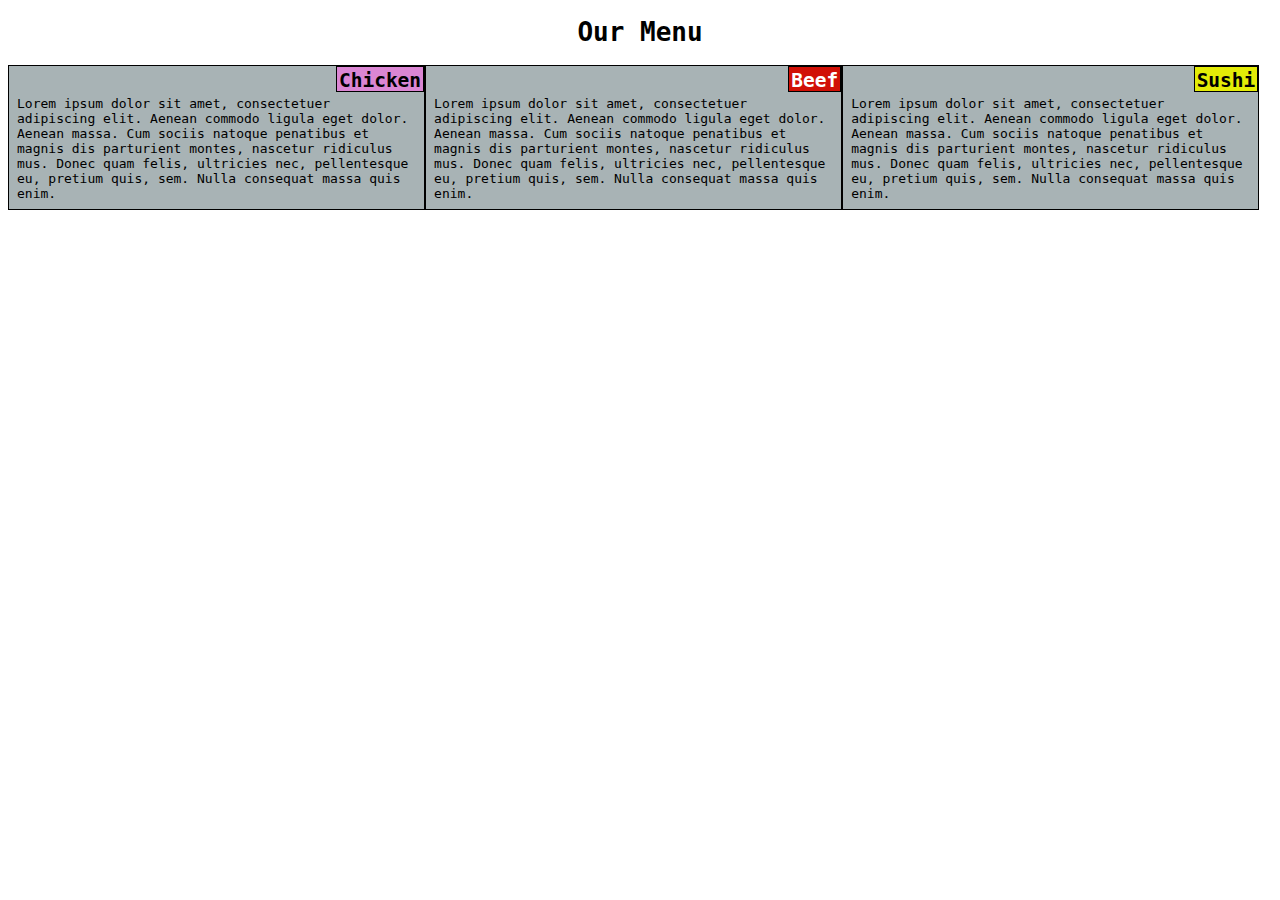
<file: module2_solution/index.html>
<!DOCTYPE html>
<html lang="en" dir="ltr">
    <head>
        <meta charset="utf-8">
        <title>Assignment Solution for Module 2</title>
        <link rel="stylesheet" href="module2_solution.css">
    </head>
    <body>
        <h1>Our Menu</h1>
        <section id="sct1">
            <h2>Chicken</h2>
            <p>
                Lorem ipsum dolor sit amet, consectetuer adipiscing elit. Aenean commodo ligula eget dolor. Aenean massa. Cum sociis natoque penatibus et magnis dis parturient montes, nascetur ridiculus mus. Donec quam felis, ultricies nec, pellentesque eu, pretium quis, sem. Nulla consequat massa quis enim.
            </p>
        </section>
        <section id="sct2">
            <h2>Beef</h2>
            <p>
                Lorem ipsum dolor sit amet, consectetuer adipiscing elit. Aenean commodo ligula eget dolor. Aenean massa. Cum sociis natoque penatibus et magnis dis parturient montes, nascetur ridiculus mus. Donec quam felis, ultricies nec, pellentesque eu, pretium quis, sem. Nulla consequat massa quis enim.
            </p>
        </section>
        <section id="sct3">
            <h2>Sushi</h2>
            <p>
                Lorem ipsum dolor sit amet, consectetuer adipiscing elit. Aenean commodo ligula eget dolor. Aenean massa. Cum sociis natoque penatibus et magnis dis parturient montes, nascetur ridiculus mus. Donec quam felis, ultricies nec, pellentesque eu, pretium quis, sem. Nulla consequat massa quis enim.
            </p>
        </section>
    </body>
</html>
</file>
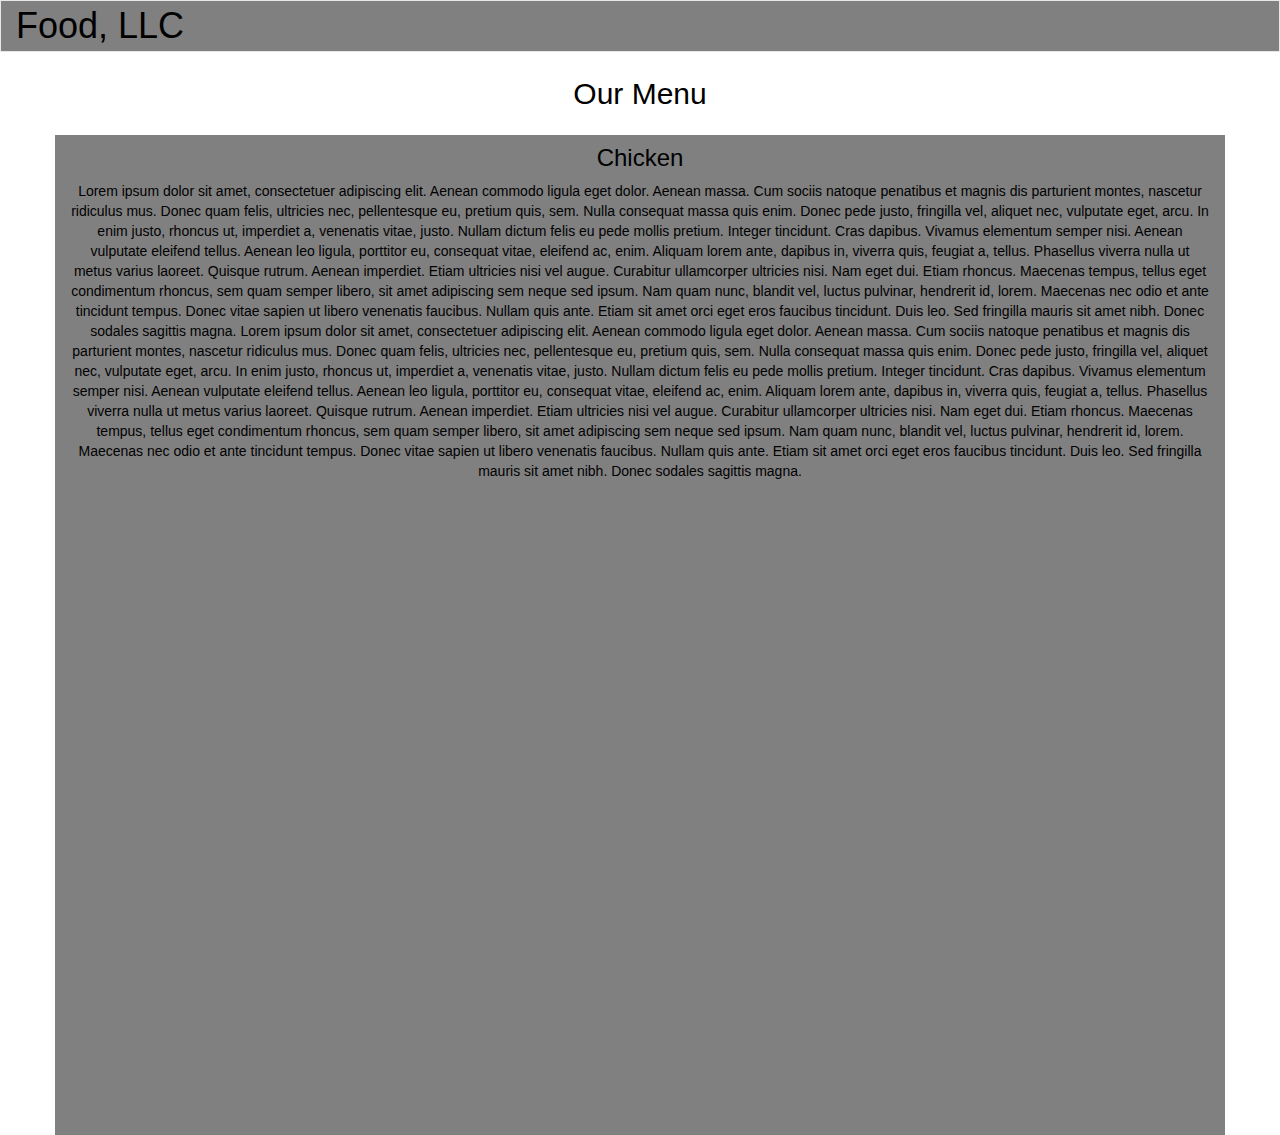
<file: module3_solution/index.html>
<!DOCTYPE html>
<html lang="en" dir="ltr">
<head>
    <meta charset="utf-8">
    <meta name="viewport" content="width=device-width, initial-scale=1">
    <title>Assignment Solution for Module 3</title>
    <link rel="stylesheet" href="css/bootstrap.min.css">
    <link rel="stylesheet" href="css/styles.css">
</head>
<body>
    <nav id="header-nav" class="navbar navbar-default">
        <div class="container-fluid">
            <div class="navbar-header">
                <a class="navbar-brand" href="#"><h1>Food, LLC</h1></a>
                <button type="button" class="navbar-toggle collapsed" data-toggle="collapse" data-target="#collapsable-nav" aria-expanded="false">
                    <span class="sr-only">Toggle navigation</span>
                    <span class="icon-bar"></span>
                    <span class="icon-bar"></span>
                    <span class="icon-bar"></span>
                </button>
            </div>

            <div class="collapse navbar-collapse" id="collapsable-nav">
                <ul class="nav navbar-nav visible-xs">
                    <li class="nav-item">
                        <a class="nav-link text-center" href="#">Chicken</a>
                    </li>
                    <li class="nav-item">
                        <a class="nav-link text-center" href="#">Beef</a>
                    </li>
                    <li class="nav-item">
                        <a class="nav-link text-center" href="#">Sushi</a>
                    </li>
                </ul>
            </div>
        </div>
    </nav>

    <h2 class="text-center">Our Menu</h2>

    <div id="main-section" class="container">
        <div class="row">
            <div class="col-xs-12">
                <h3>Chicken</h3>
                <p>Lorem ipsum dolor sit amet, consectetuer adipiscing elit. Aenean commodo ligula eget dolor. Aenean massa. Cum sociis natoque penatibus et magnis dis parturient montes, nascetur ridiculus mus. Donec quam felis, ultricies nec, pellentesque eu, pretium quis, sem. Nulla consequat massa quis enim. Donec pede justo, fringilla vel, aliquet nec, vulputate eget, arcu. In enim justo, rhoncus ut, imperdiet a, venenatis vitae, justo. Nullam dictum felis eu pede mollis pretium. Integer tincidunt. Cras dapibus. Vivamus elementum semper nisi. Aenean vulputate eleifend tellus. Aenean leo ligula, porttitor eu, consequat vitae, eleifend ac, enim. Aliquam lorem ante, dapibus in, viverra quis, feugiat a, tellus. Phasellus viverra nulla ut metus varius laoreet. Quisque rutrum. Aenean imperdiet. Etiam ultricies nisi vel augue. Curabitur ullamcorper ultricies nisi. Nam eget dui. Etiam rhoncus. Maecenas tempus, tellus eget condimentum rhoncus, sem quam semper libero, sit amet adipiscing sem neque sed ipsum. Nam quam nunc, blandit vel, luctus pulvinar, hendrerit id, lorem. Maecenas nec odio et ante tincidunt tempus. Donec vitae sapien ut libero venenatis faucibus. Nullam quis ante. Etiam sit amet orci eget eros faucibus tincidunt. Duis leo. Sed fringilla mauris sit amet nibh. Donec sodales sagittis magna.  Lorem ipsum dolor sit amet, consectetuer adipiscing elit. Aenean commodo ligula eget dolor. Aenean massa. Cum sociis natoque penatibus et magnis dis parturient montes, nascetur ridiculus mus. Donec quam felis, ultricies nec, pellentesque eu, pretium quis, sem. Nulla consequat massa quis enim. Donec pede justo, fringilla vel, aliquet nec, vulputate eget, arcu. In enim justo, rhoncus ut, imperdiet a, venenatis vitae, justo. Nullam dictum felis eu pede mollis pretium. Integer tincidunt. Cras dapibus. Vivamus elementum semper nisi. Aenean vulputate eleifend tellus. Aenean leo ligula, porttitor eu, consequat vitae, eleifend ac, enim. Aliquam lorem ante, dapibus in, viverra quis, feugiat a, tellus. Phasellus viverra nulla ut metus varius laoreet. Quisque rutrum. Aenean imperdiet. Etiam ultricies nisi vel augue. Curabitur ullamcorper ultricies nisi. Nam eget dui. Etiam rhoncus. Maecenas tempus, tellus eget condimentum rhoncus, sem quam semper libero, sit amet adipiscing sem neque sed ipsum. Nam quam nunc, blandit vel, luctus pulvinar, hendrerit id, lorem. Maecenas nec odio et ante tincidunt tempus. Donec vitae sapien ut libero venenatis faucibus. Nullam quis ante. Etiam sit amet orci eget eros faucibus tincidunt. Duis leo. Sed fringilla mauris sit amet nibh. Donec sodales sagittis magna.
                </p>
            </div>
        </div>
    </div>

    <script src="js/jquery-3.5.1.min.js"></script>
    <script src="js/bootstrap.min.js"></script>
</body>
</html>
</file>
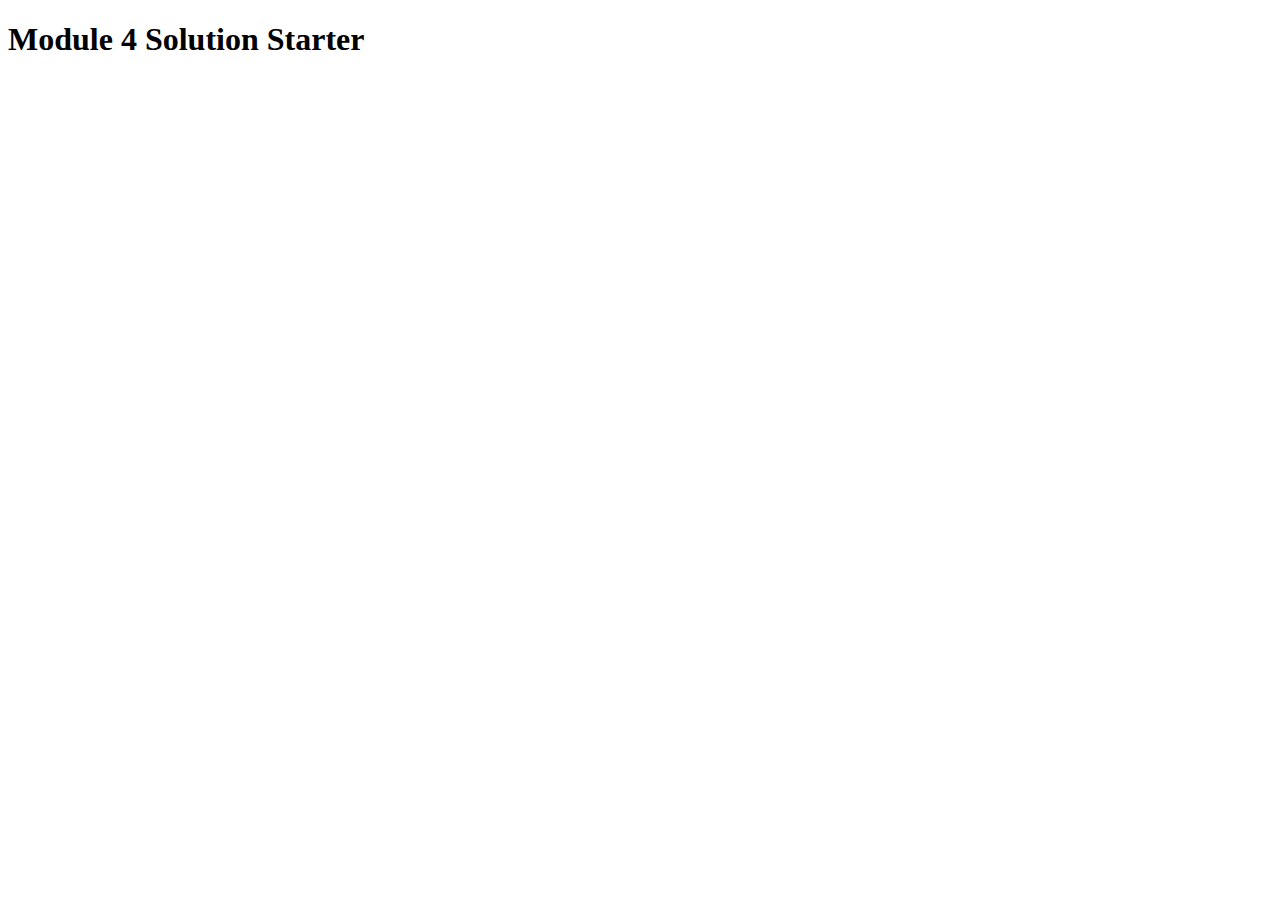
<file: module4_solution/index.html>
<!DOCTYPE html>
<html>
<head>
  <meta charset="utf-8">
  <title>Module 4 Solution Starter</title>
  <script>
    var names = []; // DO NOT REMOVE
  </script>
  <script src="SpeakHello.js"></script>
  <script src="SpeakGoodBye.js"></script>
  <script src="script.js"></script>
</head>
<body>
  <h1>Module 4 Solution Starter</h1>
</body>
</html>
</file>
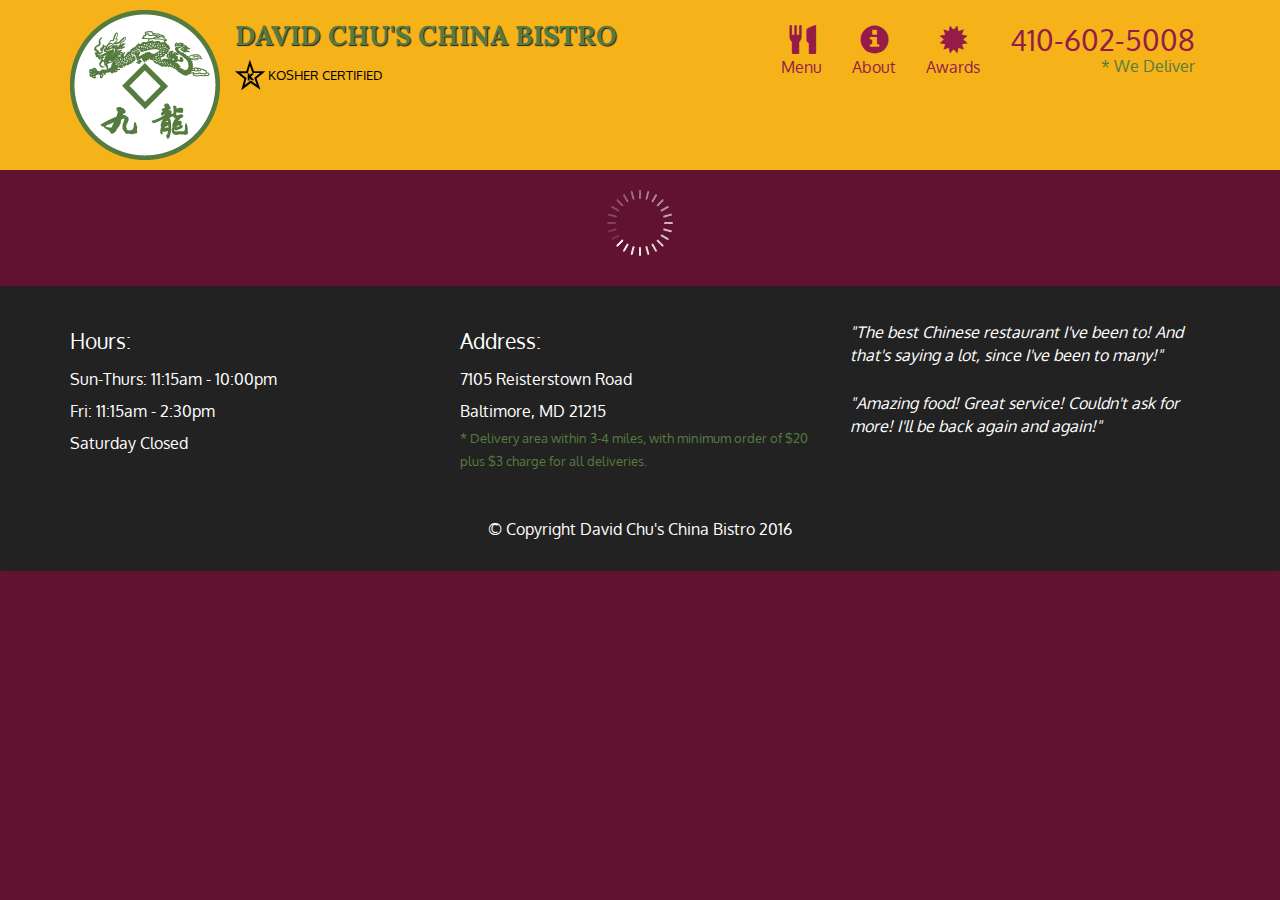
<file: module5_solution/index.html>
<!doctype html>
<html lang="en">
  <head>
    <meta charset="utf-8">
    <meta http-equiv="X-UA-Compatible" content="IE=edge">
    <meta name="viewport" content="width=device-width, initial-scale=1">
    <title>David Chu's China Bistro</title>
    <link rel="stylesheet" href="css/bootstrap.min.css">
    <link rel="stylesheet" href="css/styles.css">
    <link href='https://fonts.googleapis.com/css?family=Oxygen:400,300,700' rel='stylesheet' type='text/css'>
    <link href='https://fonts.googleapis.com/css?family=Lora' rel='stylesheet' type='text/css'>
  </head>
<body>
  <header>
    <nav id="header-nav" class="navbar navbar-default">
      <div class="container">
        <div class="navbar-header">
          <a href="index.html" class="pull-left visible-md visible-lg">
            <div id="logo-img" alt="Logo image"></div>
          </a>

          <div class="navbar-brand">
            <a href="index.html"><h1>David Chu's China Bistro</h1></a>
            <p>
              <img src="images/star-k-logo.png" alt="Kosher certification">
              <span>Kosher Certified</span>
            </p>
          </div>

          <button id="navbarToggle" type="button" class="navbar-toggle collapsed" data-toggle="collapse" data-target="#collapsable-nav" aria-expanded="false">
            <span class="sr-only">Toggle navigation</span>
            <span class="icon-bar"></span>
            <span class="icon-bar"></span>
            <span class="icon-bar"></span>
          </button>
        </div>
        
        <div id="collapsable-nav" class="collapse navbar-collapse">
           <ul id="nav-list" class="nav navbar-nav navbar-right">
            <li id="navHomeButton" class="visible-xs active">
              <a href="index.html">
                <span class="glyphicon glyphicon-home"></span> Home</a>
            </li>
            <li id="navMenuButton">
              <a href="#" onclick="$dc.loadMenuCategories();">
                <span class="glyphicon glyphicon-cutlery"></span><br class="hidden-xs"> Menu</a>
            </li>
            <li>
              <a href="#">
                <span class="glyphicon glyphicon-info-sign"></span><br class="hidden-xs"> About</a>
            </li>
            <li>
              <a href="#">
                <span class="glyphicon glyphicon-certificate"></span><br class="hidden-xs"> Awards</a>
            </li>
            <li id="phone" class="hidden-xs">
              <a href="tel:410-602-5008">
                <span>410-602-5008</span></a><div>* We Deliver</div>
            </li>
          </ul><!-- #nav-list -->
        </div><!-- .collapse .navbar-collapse -->
      </div><!-- .container -->
    </nav><!-- #header-nav -->
  </header>

  <div id="call-btn" class="visible-xs">
    <a class="btn" href="tel:410-602-5008">
    <span class="glyphicon glyphicon-earphone"></span>
    410-602-5008
    </a>
  </div>
  <div id="xs-deliver" class="text-center visible-xs">* We Deliver</div>

  <div id="main-content" class="container"></div>

  <footer class="panel-footer">
    <div class="container">
      <div class="row">
        <section id="hours" class="col-sm-4">
          <span>Hours:</span><br>
          Sun-Thurs: 11:15am - 10:00pm<br>
          Fri: 11:15am - 2:30pm<br>
          Saturday Closed
          <hr class="visible-xs">
        </section>
        <section id="address" class="col-sm-4">
          <span>Address:</span><br>
          7105 Reisterstown Road<br>
          Baltimore, MD 21215
          <p>* Delivery area within 3-4 miles, with minimum order of $20 plus $3 charge for all deliveries.</p>
          <hr class="visible-xs">
        </section>
        <section id="testimonials" class="col-sm-4">
          <p>"The best Chinese restaurant I've been to! And that's saying a lot, since I've been to many!"</p>
          <p>"Amazing food! Great service! Couldn't ask for more! I'll be back again and again!"</p>
        </section>
      </div>
      <div class="text-center">&copy; Copyright David Chu's China Bistro 2016</div>
    </div>
  </footer>

  <!-- jQuery (Bootstrap JS plugins depend on it) -->
  <script src="js/jquery-2.1.4.min.js"></script>
  <script src="js/bootstrap.min.js"></script>
  <script src="js/ajax-utils.js"></script>
  <script src="js/script.js"></script>
</body>
</html>
</file>
<file: module2_solution/module2_solution.css>
* {
    box-sizing: border-box;
}

/* desktop screen */
@media (min-width: 992px) {
    section {
        width: 33%;
        float: left;
    }
}

/* tablet screen */
@media (min-width: 768px) and (max-width: 991px) {
    #sct1 {
        width: 50%;
        float: left;
    }

    #sct2 {
        width: 50%;
        float: right;
    }

    #sct3 {
        width: 100%;
        float: right;
    }
}

section {
    background: #a8b3b5;
    border: solid 1px black;
    position: relative;
}

h1 {
    text-align: center;
}

h2 {
    text-align: center;
    border: solid 1px black;
    margin: 0px;
    position: absolute;
    right: 0px;
    padding: 2px;
    height: 26px;
}

p {
    margin: 30px 8px 8px 8px;
}

body {
    font-family: monospace;
}

#sct1 h2 {
    background: #db86d3;
}

#sct2 h2 {
    background: #d11006;
    color: white;
}

#sct3 h2 {
    background: #e3eb07;
}
</file>
<file: module3_solution/css/styles.css>
* {
    box-sizing: border-box;
}

#main-section {
    height: 1000px;
    background-color: grey;
    overflow: hidden;
    text-align: center;
}

h1 {
    color: black;
    margin-top: -10px;
}

h2 {
    margin-bottom: 25px;
    margin-top: 25px;
}

h3 {
    margin-top: 10px;
}

body {
    font-family: sans-serif;
    color: black;
}

#header-nav {
    background-color: grey;
    border-radius: 0;
}

.navbar-default .navbar-toggle {
    border: black solid 2px;
}

.navbar-default .navbar-toggle .icon-bar {
    background-color: black;
}

.navbar-default .navbar-nav>li>a {
    color: black;
}

li {
    border: solid 1px black;
    margin: 5px;
}

li:nth-child(1) {
    background-color: green;
}

li:nth-child(2) {
    background-color: white;
}

li:nth-child(3) {
    background-color: red;
}

.navbar-nav {
    margin: 0;
}

.navbar-default .navbar-collapse, .navbar-default .navbar-form {
   border-color: white;
}
</file>
<file: module5_solution/css/styles.css>
body {
  font-size: 16px;
  color: #fff;
  background-color: #61122f;
  font-family: 'Oxygen', sans-serif;
}

/** HEADER **/
#header-nav {
  background-color: #f6b319;
  border-radius: 0;
  border: 0;
}

#logo-img {
  background: url('../images/restaurant-logo_large.png') no-repeat;
  width: 150px;
  height: 150px;
  margin: 10px 15px 10px 0;
}

.navbar-brand {
  padding-top: 25px;
}
.navbar-brand h1 { /* Restaurant name */
  font-family: 'Lora', serif;
  color: #557c3e;
  font-size: 1.5em;
  text-transform: uppercase;
  font-weight: bold;
  text-shadow: 1px 1px 1px #222;
  margin-top: 0;
  margin-bottom: 0;
  line-height: .75;
}
.navbar-brand a:hover, .navbar-brand a:focus {
  text-decoration: none;
}
.navbar-brand p { /* Kosher cert */
  color: #000;
  text-transform: uppercase;
  font-size: .7em;
  margin-top: 15px;
}
.navbar-brand p span { /* Star-K */
  vertical-align: middle;
}

#nav-list {
  margin-top: 10px;
}
#nav-list a {
  color: #951C49;
  text-align: center;
}
#nav-list a:hover {
  background: #E7E7E7;
}
#nav-list a span {
  font-size: 1.8em;
}

#phone {
  margin-top: 5px;
}
#phone a { /* Phone number */
  text-align: right;
  padding-bottom: 0;
}
#phone div { /* We Deliver */
  color: #557c3e;
  text-align: right;
  padding-right: 15px;
}

.navbar-header button.navbar-toggle, .navbar-header .icon-bar {
  border: 1px solid #61122f;
}
.navbar-header button.navbar-toggle {
  clear: both;
  margin-top: -30px;
}
/* END HEADER */

/* FOOTER */
.panel-footer {
  margin-top: 30px;
  padding-top: 35px;
  padding-bottom: 30px;
  background-color: #222;
  border-top: 0;
}
.panel-footer div.row {
  margin-bottom: 35px;
}
#hours, #address {
  line-height: 2;
}
#hours > span, #address > span {
  font-size: 1.3em;
}
#address p {
  color: #557c3e;
  font-size: .8em;
  line-height: 1.8;
}
#testimonials {
  font-style: italic;
}
#testimonials p:nth-child(2) {
  margin-top: 25px;
}
/* END FOOTER */



/* HOME PAGE */
.container .jumbotron {
  box-shadow: 0 0 50px #3F0C1F;
  border: 2px solid #3F0C1F;
}

#menu-tile, #specials-tile, #map-tile {
  height: 250px;
  width: 100%;
  margin-bottom: 15px;
  position: relative;
  border: 2px solid #3F0C1F;
  overflow: hidden;
}
#menu-tile:hover, #specials-tile:hover, #map-tile:hover {
  box-shadow: 0 1px 5px 1px #cccccc;
}
#menu-tile {
  background: url('../images/menu-tile.jpg') no-repeat;
  background-position: center;
}
#specials-tile {
  background: url('../images/specials-tile.jpg') no-repeat;
  background-position: center;
}
#menu-tile span, #specials-tile span, #map-tile span {
  position: absolute;
  bottom: 0;
  right: 0;
  width: 100%;
  text-align: center;
  font-size: 1.6em;
  text-transform: uppercase;
  background-color: #000;
  color: #fff;
  opacity: .8;
}
/* END HOME PAGE */

/* MENU CATEGORIES PAGE */
.category-tile { 
  position: relative;
  border: 2px solid #3F0C1F;
  overflow: hidden;
  width: 200px;
  height: 200px;
  margin: 0 auto 15px;
}
.category-tile span {
  position: absolute;
  bottom: 0;
  right: 0;
  width: 100%;
  text-align: center;
  font-size: 1.2em;
  text-transform: uppercase;
  background-color: #000;
  color: #fff;
  opacity: .8;
}
.category-tile:hover {
  box-shadow: 0 1px 5px 1px #cccccc;
}

#menu-categories-title + div {
  margin-bottom: 50px;
}
/* END MENU CATEGORIES PAGE */

/* SINGLE CATEGORY PAGE */
.menu-item-tile {
  margin-bottom: 25px;
}
.menu-item-tile hr {
  width: 80%;
}
.menu-item-tile .menu-item-price {
  font-size: 1.1em;
  text-align: right;
  margin-top: -15px;
  margin-right: -15px;
}
.menu-item-tile .menu-item-price span {
  font-size: .6em;
}
.menu-item-photo {
  position: relative;
  border: 2px solid #3F0C1F; 
  overflow: hidden;
  padding: 0;
  margin-right: -15px;
  margin-left: auto;
  margin-bottom: 20px;
  max-width: 250px;
}
.menu-item-photo div {
  position: absolute;
  bottom: 0;
  right: 0;
  width: 80px;
  background-color: #557c3e;
  text-align: center;
}
.menu-item-description {
  padding-right: 30px;
}
h3.menu-item-title {
  margin: 0 0 10px;
}
.menu-item-details {
  font-size: .9em;
  font-style: italic;
}
/* END SINGLE CATEGORY PAGE */


/********** Large devices only **********/
@media (min-width: 1200px) {
  .container .jumbotron {
    background: url('../images/jumbotron_1200.jpg') no-repeat;
    height: 675px;
  }
}

/********** Medium devices only **********/
@media (min-width: 992px) and (max-width: 1199px) {
  /* Header */
  #logo-img {
    background: url('../images/restaurant-logo_medium.png') no-repeat;
    width: 100px;
    height: 100px;
    margin: 5px 5px 5px 0;
  }
  /* End Header */

  /* Home Page */
  .container .jumbotron {
    background: url('../images/jumbotron_992.jpg') no-repeat;
    height: 558px;
  }
  /* End Home Page */
}

/********** Small devices only **********/
@media (min-width: 768px) and (max-width: 991px) {
  /* Home Page */
  .container .jumbotron {
    background: url('../images/jumbotron_768.jpg') no-repeat;
    height: 432px;
  }
  /* End Home Page */
}

/********** Extra small devices only **********/
@media (max-width: 767px) {
  /* Header */
  .navbar-brand {
    padding-top: 10px;
    height: 80px;
  }
  .navbar-brand h1 { /* Restaurant name */
    padding-top: 10px;
    font-size: 5vw; /* 1vw = 1% of viewport width */
  }
  .navbar-brand p { /* Kosher cert */
    font-size: .6em;
    margin-top: 12px;
  }
  .navbar-brand p img { /* Star-K */
    height: 20px;
  }

  #collapsable-nav a { /* Collapsed nav menu text */
    font-size: 1.2em;
  }
  #collapsable-nav a span { /* Collapsed nav menu glyph */
    font-size: 1em;
    margin-right: 5px;
  }

  #call-btn > a {
    font-size: 1.5em;
    display: block;
    margin: 0 20px;
    padding: 10px;
    border: 2px solid #fff;
    background-color: #f6b319;
    color: #951c49;
  }
  #xs-deliver {
    margin-top: 5px;
    font-size: .7em;
    letter-spacing: .1em;
    text-transform: uppercase;
  }
  /* End Header */

  /* Footer */
  .panel-footer section {
    margin-bottom: 30px;
    text-align: center;
  }
  .panel-footer section:nth-child(3) {
    margin-bottom: 0; /* margin already exists on the whole row */
  }
  .panel-footer section hr {
    width: 50%;
  }
  /* End Footer */

  /* Home Page */
  .container .jumbotron {
    margin-top: 30px;
    padding: 0;
  }
  #menu-tile, #specials-tile {
    width: 360px;
    margin: 0 auto 15px;
  }

  .menu-item-photo {
    margin-right: auto;
  }
  .menu-item-tile .menu-item-price {
    text-align: center;
  }
  .menu-item-description {
    text-align: center;;
  }
}


/********** Super extra small devices Only :-) (e.g., iPhone 4) **********/
@media (max-width: 479px) {
  /* Header */
  .navbar-brand h1 { /* Restaurant name */
    padding-top: 5px;
    font-size: 6vw;
  }
  /* End Header */
  
  /* Home page */
  #menu-tile, #specials-tile {
    width: 280px;
    margin: 0 auto 15px;
  }

  .col-xxs-12 {
    position: relative;
    min-height: 1px;
    padding-right: 15px;
    padding-left: 15px;
    float: left;
    width: 100%;
  }
}
</file>
